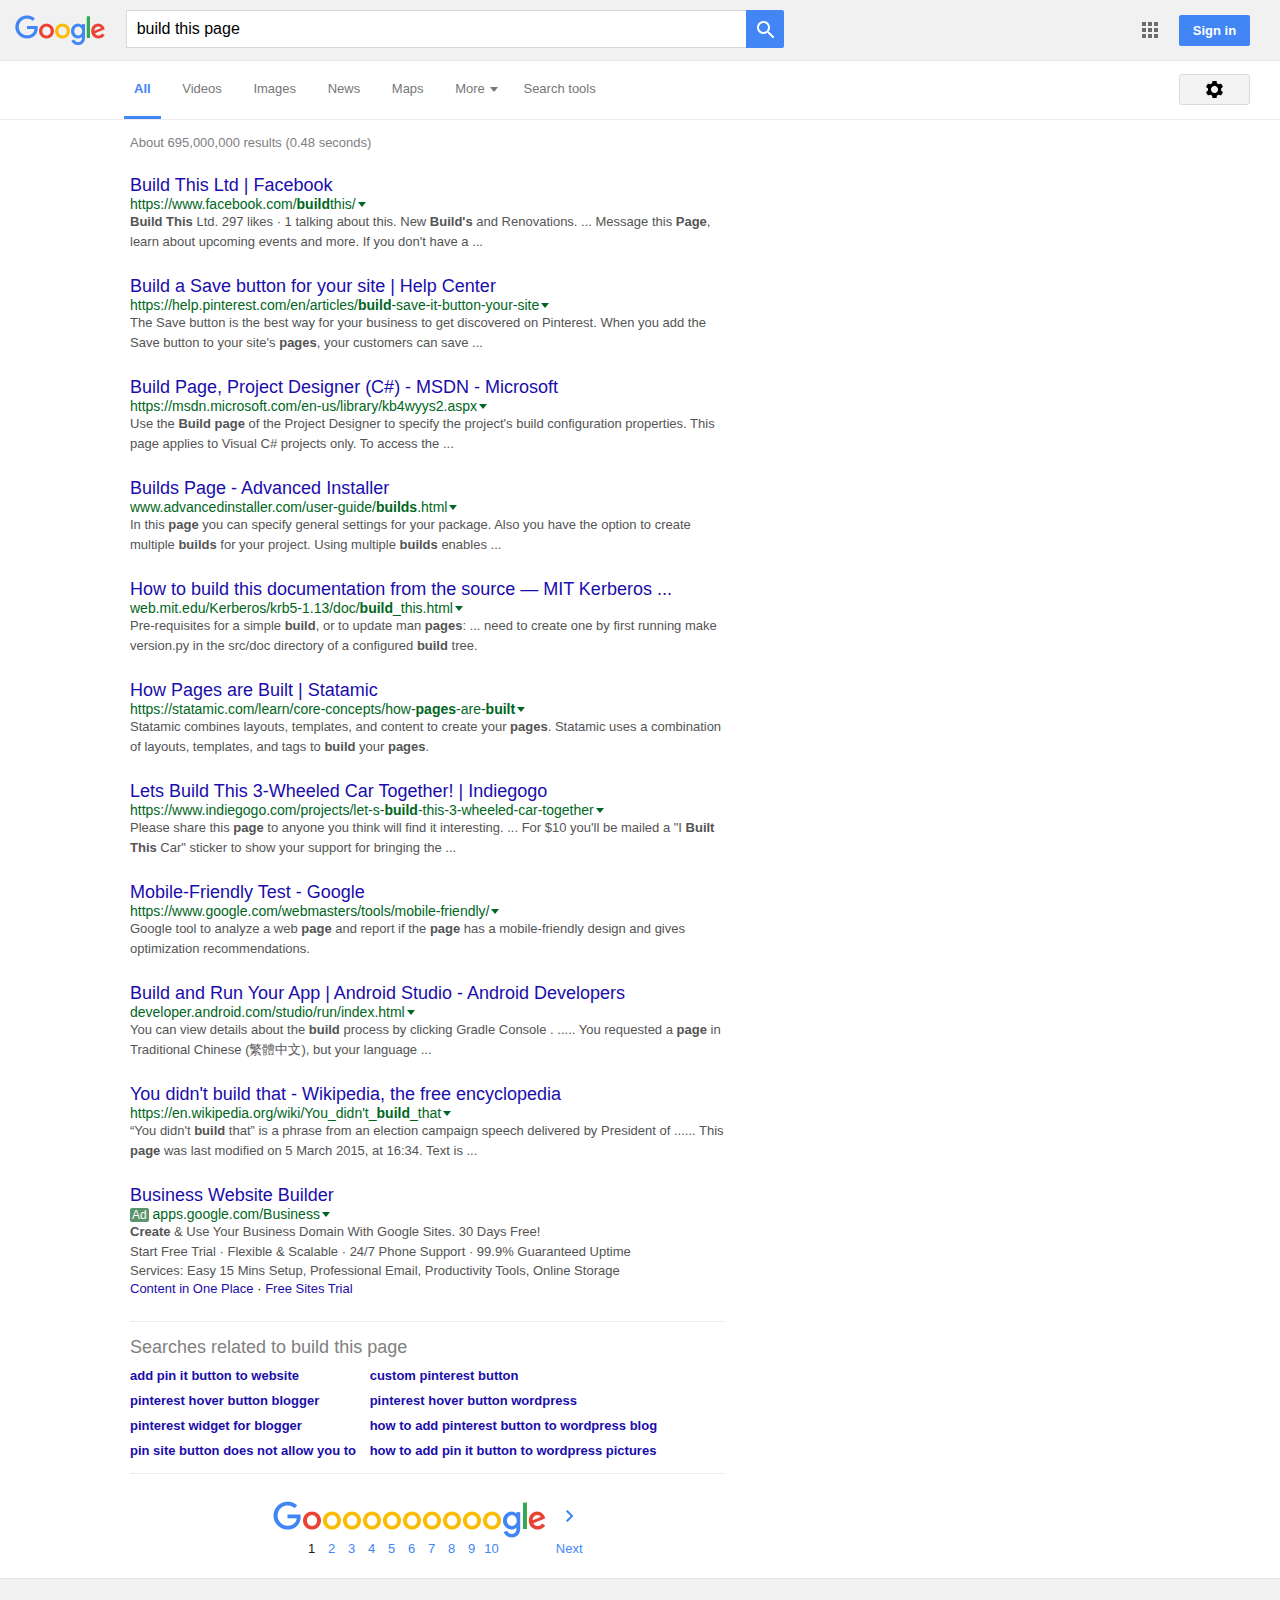
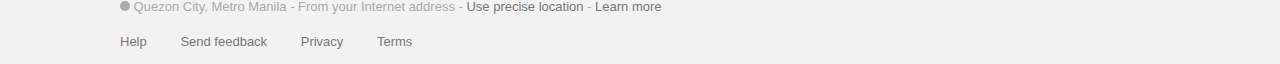
<file: google-searchpage/index.html>
<!DOCTYPE html>
<html>
	<head>
		<title>Not Google Search</title>
		<link style="text/css" rel="stylesheet" href="styles/main.css" />
		<meta charset="UTF-8">
	</head>
	<body>
		<div id="container">
			<div id="header">
				<div id="left-header">
					<div id="logo-container">
						<img id="logo" src="images/google.png">
					</div>
					<div id="searchbar-container">
						<input type="text" id="searchbar" value="build this page"/>
						<input type="submit" value="Search" id="searchbutton"/>
					</div>
				</div>
				
				<div id="right-header">
					<nav id="right-header-menu">						
							<div><a href="#"><img id="apps" src="images/apps.png"/></a></div>
							<input id="signinbutton" type="button" value="Sign in"/>
					</nav>
				</div>
				
			</div>
			<div id="category-container">
				<nav>
					<ul id="category">
						<a href="#"><li id="current-category">All</li></a>
						<a href="#"><li class="not-selected-category">Videos</li></a>
						<a href="#"><li class="not-selected-category">Images</li></a>
						<a href="#"><li class="not-selected-category">News</li></a>
						<a href="#"><li class="not-selected-category">Maps</li></a>
						<a href="#"><li id="more">
							<span>More</span>
							<span id="more-arrow"></span>
						</li></a>
						<input id="searchtools" type="button" value="Search tools"/>
					</ul>
					
					<div id="gear-container">
						<input type="button" id="gear"/>
					</div>
				</nav>
			</div>
			
			<div id="body">
				<div>
					<p id="results-count">About 695,000,000 results (0.48 seconds)</p>
				</div>
				<div>
					<a href="#"><h3>Build This Ltd | Facebook</h3></a>
					<span class="result-url">https://www.facebook.com/<b>build</b>this/</span>
					<a href="#"><span class="link-arrow"></span></a>
					<p class="linkdesc"><b>Build This</b> Ltd. 297 likes · 1 talking about this. New <b>Build's</b> and Renovations. ... Message this <b>Page</b>, learn about upcoming events and more. If you don't have a ...</p>
				</div>
				<div>
					<a href="#"><h3>Build a Save button for your site | Help Center</h3></a>
					<span class="result-url">https://help.pinterest.com/en/articles/<b>build</b>-save-it-button-your-site</span>
					<a href="#"><span class="link-arrow"></span></a>
					<p class="linkdesc">The Save button is the best way for your business to get discovered on Pinterest. When you add the Save button to your site's <b>pages</b>, your customers can save ...</p>
				</div>
				
				<div>
					<a href="#"><h3>Build Page, Project Designer (C#) - MSDN - Microsoft</h3></a>
					<span class="result-url">https://msdn.microsoft.com/en-us/library/kb4wyys2.aspx</span>
					<a href="#"><span class="link-arrow"></span></a>
					<p class="linkdesc">Use the <b>Build page</b> of the Project Designer to specify the project's build configuration properties. This page applies to Visual C# projects only. To access the ...</p>
				</div>
				<div>
					<a href="#"><h3>Builds Page - Advanced Installer</h3></a>
					<span class="result-url">www.advancedinstaller.com/user-guide/<b>builds</b>.html</span>
					<a href="#"><span class="link-arrow"></span></a>
					<p class="linkdesc">In this <b>page</b> you can specify general settings for your package. Also you have the option to create multiple <b>builds</b> for your project. Using multiple <b>builds</b> enables ...</p>
				</div>
				<div>
					<a href="#"><h3>How to build this documentation from the source — MIT Kerberos ...</h3></a>
					<span class="result-url">web.mit.edu/Kerberos/krb5-1.13/doc/<b>build</b>_this.html</span>
					<a href="#"><span class="link-arrow"></span></a>
					<p class="linkdesc">Pre-requisites for a simple <b>build</b>, or to update man <b>pages</b>: ... need to create one by first running make version.py in the src/doc directory of a configured <b>build</b> tree.</p>
				</div>
				<div>
					<a href="#"><h3>How Pages are Built | Statamic</h3></a>
					<span class="result-url">https://statamic.com/learn/core-concepts/how-<b>pages</b>-are-<b>built</b></span>
					<a href="#"><span class="link-arrow"></span></a>
					<p class="linkdesc">Statamic combines layouts, templates, and content to create your <b>pages</b>. Statamic uses a combination of layouts, templates, and tags to <b>build</b> your <b>pages</b>.</p>
				</div>
				<div>
					<a href="#"><h3>Lets Build This 3-Wheeled Car Together! | Indiegogo</h3></a>
					<span class="result-url">https://www.indiegogo.com/projects/let-s-<b>build</b>-this-3-wheeled-car-together</span>
					<a href="#"><span class="link-arrow"></span></a>
					<p class="linkdesc">Please share this <b>page</b> to anyone you think will find it interesting. ... For $10 you'll be mailed a "I <b>Built This</b> Car" sticker to show your support for bringing the ...</p>
				</div>
				<div>
					<a href="#"><h3>Mobile-Friendly Test - Google</h3></a>
					<span class="result-url">https://www.google.com/webmasters/tools/mobile-friendly/</span>
					<a href="#"><span class="link-arrow"></span></a>
					<p class="linkdesc">Google tool to analyze a web <b>page</b> and report if the <b>page</b> has a mobile-friendly design and gives optimization recommendations.</p>
				</div>
				<div>
					<a href="#"><h3>Build and Run Your App | Android Studio - Android Developers</h3></a>
					<span class="result-url">developer.android.com/studio/run/index.html</span>
					<a href="#"><span class="link-arrow"></span></a>
					<p class="linkdesc">You can view details about the <b>build</b> process by clicking Gradle Console . ..... You requested a <b>page</b> in Traditional Chinese (繁體中文), but your language ...</p>
				</div>
				<div>
					<a href="#"><h3>You didn't build that - Wikipedia, the free encyclopedia</h3></a>
					<span class="result-url">https://en.wikipedia.org/wiki/You_didn't_<b>build</b>_that</span>
					<a href="#"><span class="link-arrow"></span></a>
					<p class="linkdesc">“You didn't <b>build</b> that” is a phrase from an election campaign speech delivered by President of ...... This <b>page</b> was last modified on 5 March 2015, at 16:34. Text is ...</p>
				</div>
				<div>
					<a href="#"><h3>Business Website Builder‎</h3></a>
					<span id="ad-marker">Ad</span><span class="result-url"> apps.google.com/Business‎</span>
					<a href="#"><span class="link-arrow"></span></a>
					<p class="linkdesc"><b>Create</b> & Use Your Business Domain With Google Sites. 30 Days Free!<br/>
						Start Free Trial · Flexible & Scalable · 24/7 Phone Support · 99.9% Guaranteed Uptime<br/>
						Services: Easy 15 Mins Setup, Professional Email, Productivity Tools, Online Storage</p>					
					<a href="#">Content in One Place</a> · <a href="#">Free Sites Trial</a>
				</div>
				<div id="related-search">
					<h3 id="related-search-header">Searches related to build this page</h3>
					<ul id="related-list1">
						<li><a href="#">add pin it button to website</a></li>
						<li><a href="#">pinterest hover button blogger</a></li>
						<li><a href="#">pinterest widget for blogger</a></li>
						<li><a href="#">pin site button does not allow you to</a></li>
						

					</ul>
					<ul id="related-list2">
						<li><a href="#">custom pinterest button</a></li>
						<li><a href="#">pinterest hover button wordpress</a></li>
						<li><a href="#">how to add pinterest button to wordpress blog</a></li>
						<li><a href="#">how to add pin it button to wordpress pictures</a></li>					
					</ul>
				</div>
				<table id="searchnav">
					<tbody>
						<tr valign="top">
							<td id="Gcol"><span id="G"></span></td>
							<td id="o1col"><span id="o1"></span>1</td>
							<td class="o2col"><a href="#"><span class="o2"></span>2</a></td>
							<td class="o2col"><a href="#"><span class="o2"></span>3</a></td>
							<td class="o2col"><a href="#"><span class="o2"></span>4</a></td>
							<td class="o2col"><a href="#"><span class="o2"></span>5</a></td>
							<td class="o2col"><a href="#"><span class="o2"></span>6</a></td>
							<td class="o2col"><a href="#"><span class="o2"></span>7</a></td>
							<td class="o2col"><a href="#"><span class="o2"></span>8</a></td>
							<td class="o2col"><a href="#"><span class="o2"></span>9</a></td>
							<td class="o2col"><a href="#"><span class="o2"></span>10</a></td>
							<td id="glecol"><a href="#"><span id="gle"></span>Next</a></td>
						</tr>
					</tbody>
				</table>
			</div>	
			
			
			<footer>
				<p id="location">
					<span id="bigdot"></span>
					Quezon City, Metro Manila - From your Internet address - <a href="#">Use precise location</a> - <a href="#">Learn more</a>
				</p>
				<nav>
					<ul id="footermenu">
						<li><a href="#">Help</a></li>
						<li><a href="#">Send feedback</a></li>
						<li><a href="#">Privacy</a></li>
						<li><a href="#">Terms</a></li>
					</ul>
				</nav>
			</footer>
		</div>
	</body>
</html>
</file>
<file: google-searchpage/styles/main.css>
html, 
body {
   height:100%;
   font-family: Arial, sans-serif;
   font-size: 13px;
}

* {
	margin: 0;	
	padding: 0;
}


a:link, a:visited {
	color: #1a0dab;
	text-decoration: none;
}

a:link:hover {
	text-decoration: underline;
}

:focus{
	outline: none;
}

#container {	
}

/* HEADER start*/
#header {
	background-color: #f1f1f1;
	height: 60px;
	min-width: 1000px;
	border-bottom: 1px solid #e5e5e5;
}

#left-header {
	float: left;
}

#logo-container, #searchbar-container {
	display: inline-block;
	vertical-align: middle;
}

#logo-container {
	width: 122px;
}
#logo {
	margin-left: 15px;
	margin-top: 5px;
}


#searchbar-container {
	padding: 10px 0;
}

#searchbar {
	height: 36px;
	width: 590px;
	font-size: 16px;
	font-family: Arial, sans-serif;
	margin: 0;
	padding: 0 20px 0 10px;
	vertical-align: middle;
	border: 1px solid #d9d9d9;
}

#searchbar:focus {
	border: 1px solid #4d90fe;
}

#searchbutton {
	margin-left: -5px;
	height: 38px;
	width: 38px;
	border:none;
	border-radius: 0 2px 2px 0;
	background: #4285f4 url('../images/search.png') center no-repeat;
	text-indent: -9999px;
	vertical-align: middle;
}

#searchbutton:hover {
	
	background-color: #3b78e7;
	box-shadow: 0 1px 2px #e2e2e2;
}

#searchbutton:active {	
	background-color: #3367d6;
}

#right-header {
	float: right;
	display: inline-block;
	padding: 15px 30px 10px 0px;
}

#right-header-menu div{
	display: inline-block;
	vertical-align: middle;
	padding: 0px 0;
	margin-right: 15px;
}

#apps {
	opacity: .55;
	cursor: default;
}

#apps:hover {
	opacity: 1;
}

#signinbutton {
	height: 31px;
	width: 71px;
	font-family: Arial, san-serif;
	font-weight: bold;
	color: #fff;
	background-color: #4285f4;
	border: none;
	border-radius: 2px;
	font-size: 13px;
}

#signinbutton :hover {
	box-shadow: 0 1px 2px #e2e2e2;
}


#signinbutton:active {
	background-color: #3367d6;
	box-shadow: inset 0 1px 2px #e2e2e2;
}


/* HEADER end */

/* CATEGORY start */
#category-container {
	padding-left: 120px;
	min-width: 880px;
	border-bottom: 1px solid #ebebeb;
}

#category a li{
	display: inline-block;	
	padding: 20px 10px;
	margin: 0 4px;
}

.not-selected-category, #more {
	color: #777777;
}

.not-selected-category:hover {
	color: #000;
}

.not-selected-category:active {
	color: #4d90fe;
}


#current-category {
	border-bottom: 3px solid #4285f4;
	padding: 17px 10px 14px;
	font-weight: bold;
	color: #4285f4;
}


#more-arrow{
	border-color: #777777 transparent;
	border-style: solid;
	border-width: 5px 4px 0 4px;
	width: 0;
	height: 0;
	margin-left: -2px;
	margin-top: -2px;
	position: absolute;
	top: 89px;
	left: 492px;
}

#more:hover #more-arrow {
	border-color: #000 transparent;
	
}

#more:active #more-arrow {
	border-color: #4d90fe transparent;
}

#searchtools {
	padding: 5px 10px;
	color: #777777;
	background-color: transparent;
	border: 1px solid transparent;
	border-radius: 3px;
	cursor: pointer;
	margin-left: 10px;
	font-size: 13px;
}

#searchtools:hover {
	background-color: #f4f4f4;
	
	box-shadow: 0 1px 1px #e2e2e2;
	border: 1px solid #c6c6c6;
}

#searchtools:active {
	box-shadow: inset 0 1px 1px #e2e2e2;
	
	color: #000;
}


#gear-container {
	float: right; 
	position: relative; 
	top: -45px;
	right: 30px;
}

#gear {
	height: 31px;
	width: 71px;
	border-radius: 3px;
	border: 1px solid #dadada;
	background: #f3f3f3 url('../images/gear.png') center no-repeat;
}

#gear:hover {
	box-shadow: 0 1px 1px #e2e2e2;
}


#gear:focus {
	border:1px solid #4d90fe
}

#gear:active {
	box-shadow: inset 0 1px 1px #e2e2e2;
}
/* CATEGORY end */



/* BODY start */
#body {
	height: 100%;
	margin-left: 130px;
	width: 595px;
}

.linkdesc{
	color: #545454;
	line-height: 150%;
}

#results-count{
	color: #808080;
}

#body h3 {
	font-size: 18px;
	font-family: Arial, sans-serif;
	font-weight: normal;
}

#body div {
	margin: 15px 0 25px;	
}


.link-arrow{
	border-color: #006621 transparent;
	border-style: solid;
	border-width: 5px 4px 0 4px;
	width: 0;
	height: 0;
	margin-left: -2px;
	margin-top: -2px;
	position: relative;
	top: 10px;
	left: 4px;
}

.result-url {
	font-size: 14px;
	color: #006621;
	
}

#ad-marker {
	background-color: #59946b;
	color: #fff;
	border-radius: 2px;
	font-size: 12px;
	padding: 0 2px;
}

#related-search {
	border: 2px solid #ebebeb;
	border-width: 1px 0;
	padding: 15px 0 5px;
}

#related-search-header {
	color: #808080;
}

#related-list1, #related-list2 {
	font-size: 13px;
	font-weight: bold;
	display: inline-block;
	margin-right: 10px;
}

#related-list1 li, #related-list2 li {
	list-style: none;
	margin: 10px 0;
}

#searchnav {
	margin: 10px auto;
}

#Gcol, #o1col, .o2col {
	text-align: center;
	color: #1a1a1a;
}

.o2col a:link, .o2col a:visited, #glecol a:link , #glecol a:visited{
	color: #4285f4;
}

#glecol {
	text-align: right;
}

#G{
	
	background: url('../images/G.png') top left no-repeat;
	height:40px;
	width: 28px;	
	display: block;
}

#o1 {
	background: url('../images/o1.png') top left no-repeat;
	height: 40px;
	width: 18px;
	display: block;
}

.o2 {
	background: url('../images/o2.png') top left no-repeat;
	height: 40px;
	width: 18px;
	display: block;
}

#gle {
	background: url('../images/gle.png') top left no-repeat;
	height: 40px;
	width: 80px;
	display: block;
}
/* BODY end */



/* FOOTER start */
footer {
	background-color: #f2f2f2;
	border-top: 1px solid #e4e4e4;
	bottom: 0;
	width: 100%;
	margin-top: 20px;
	min-width: 1000px;
}

footer nav, #location {
	margin-left: 120px;
}

#location {
	color: #AAAAAA;
	padding: 20px 0;
}

#location a:link, #footermenu li a:link,
#location a:visited, #footermenu li a:visited {
	color: #777;
}

#location a:hover, #footermenu li a:hover {
	color: #333;
	text-decoration: none;
	
}

#bigdot {
	height: 10px;
	width: 10px;
	display: inline-block;
	background-color: #aaaaaa;
	border-radius: 100%;
}


#footermenu li{
	display: inline-block;
	padding: 0 30px 15px 0;
}

/* FOOTER end */
</file>
